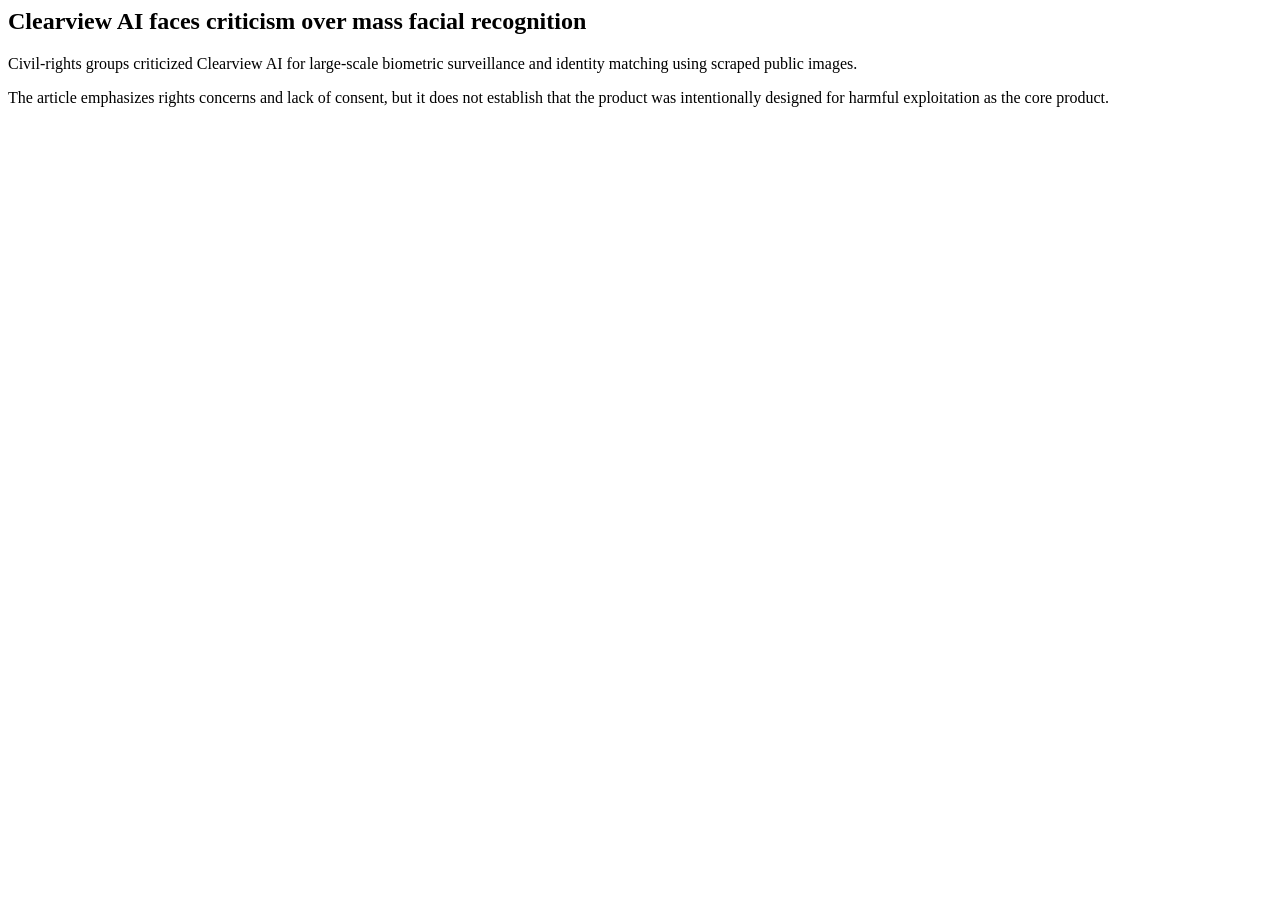
<file: data/research_seeds/demo_articles/clearview_article.html>
<html>
  <head>
    <title>Clearview AI faces criticism over mass facial recognition</title>
    <meta name="pubdate" content="2026-03-20" />
  </head>
  <body>
    <article>
      <h1>Clearview AI faces criticism over mass facial recognition</h1>
      <p>
        Civil-rights groups criticized Clearview AI for large-scale biometric surveillance and identity
        matching using scraped public images.
      </p>
      <p>
        The article emphasizes rights concerns and lack of consent, but it does not establish that the
        product was intentionally designed for harmful exploitation as the core product.
      </p>
    </article>
  </body>
</html>
</file>
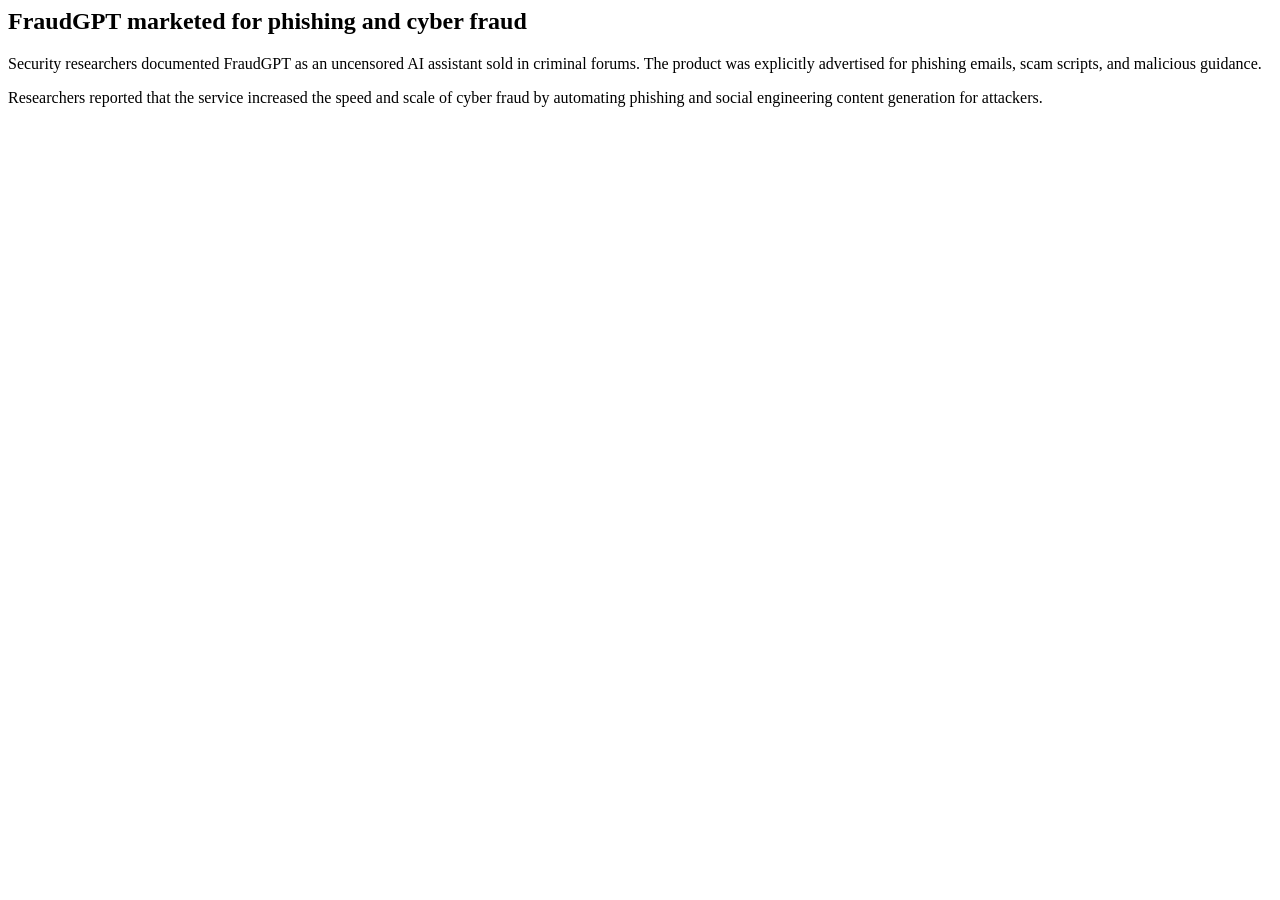
<file: data/research_seeds/demo_articles/fraudgpt_article.html>
<html>
  <head>
    <title>FraudGPT marketed for phishing and cyber fraud</title>
    <meta name="pubdate" content="2026-03-25" />
  </head>
  <body>
    <article>
      <h1>FraudGPT marketed for phishing and cyber fraud</h1>
      <p>
        Security researchers documented FraudGPT as an uncensored AI assistant sold in criminal forums.
        The product was explicitly advertised for phishing emails, scam scripts, and malicious guidance.
      </p>
      <p>
        Researchers reported that the service increased the speed and scale of cyber fraud by automating
        phishing and social engineering content generation for attackers.
      </p>
    </article>
  </body>
</html>
</file>
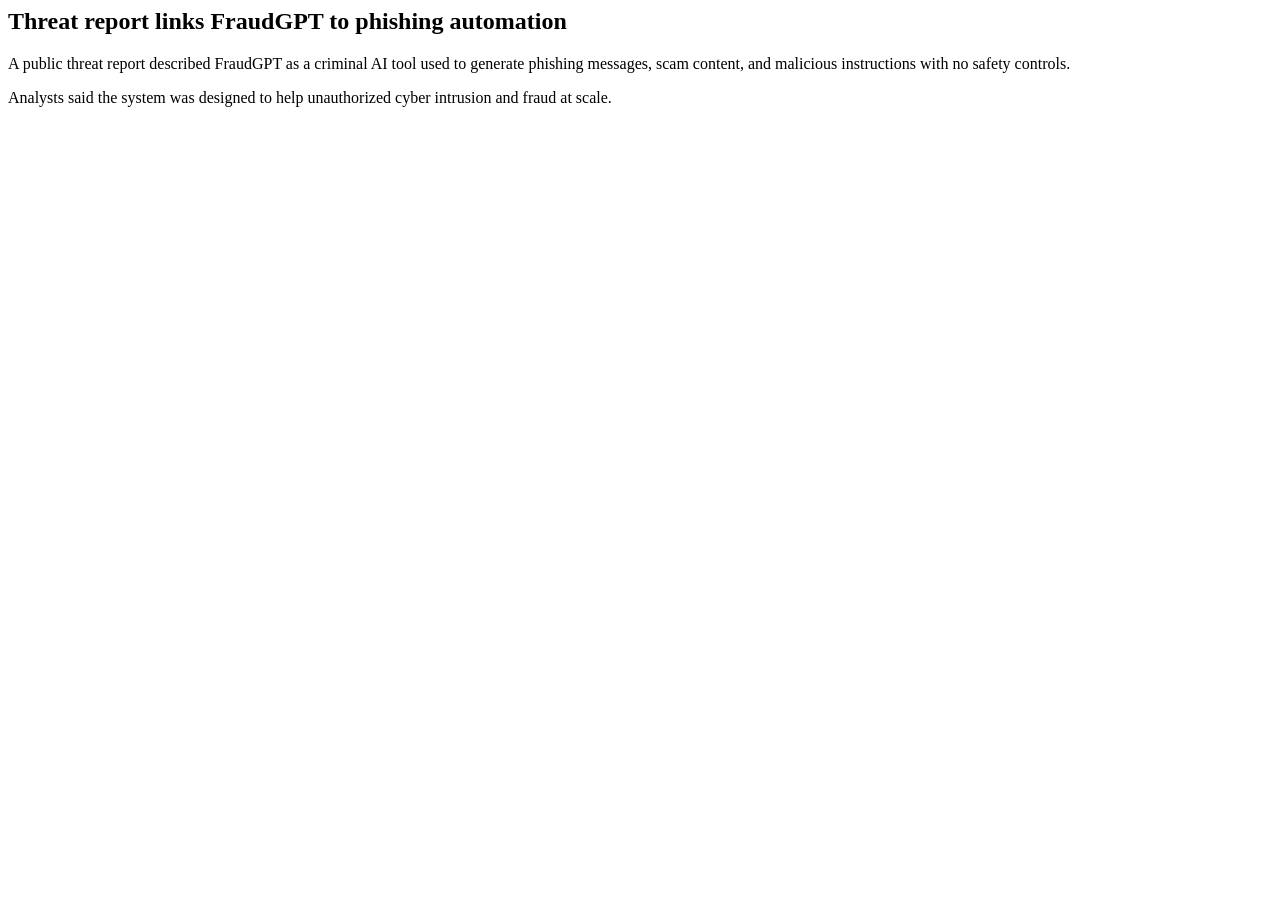
<file: data/research_seeds/demo_articles/fraudgpt_followup.html>
<html>
  <head>
    <title>Threat report links FraudGPT to phishing automation</title>
    <meta name="pubdate" content="2026-03-26" />
  </head>
  <body>
    <article>
      <h1>Threat report links FraudGPT to phishing automation</h1>
      <p>
        A public threat report described FraudGPT as a criminal AI tool used to generate phishing messages,
        scam content, and malicious instructions with no safety controls.
      </p>
      <p>
        Analysts said the system was designed to help unauthorized cyber intrusion and fraud at scale.
      </p>
    </article>
  </body>
</html>
</file>
